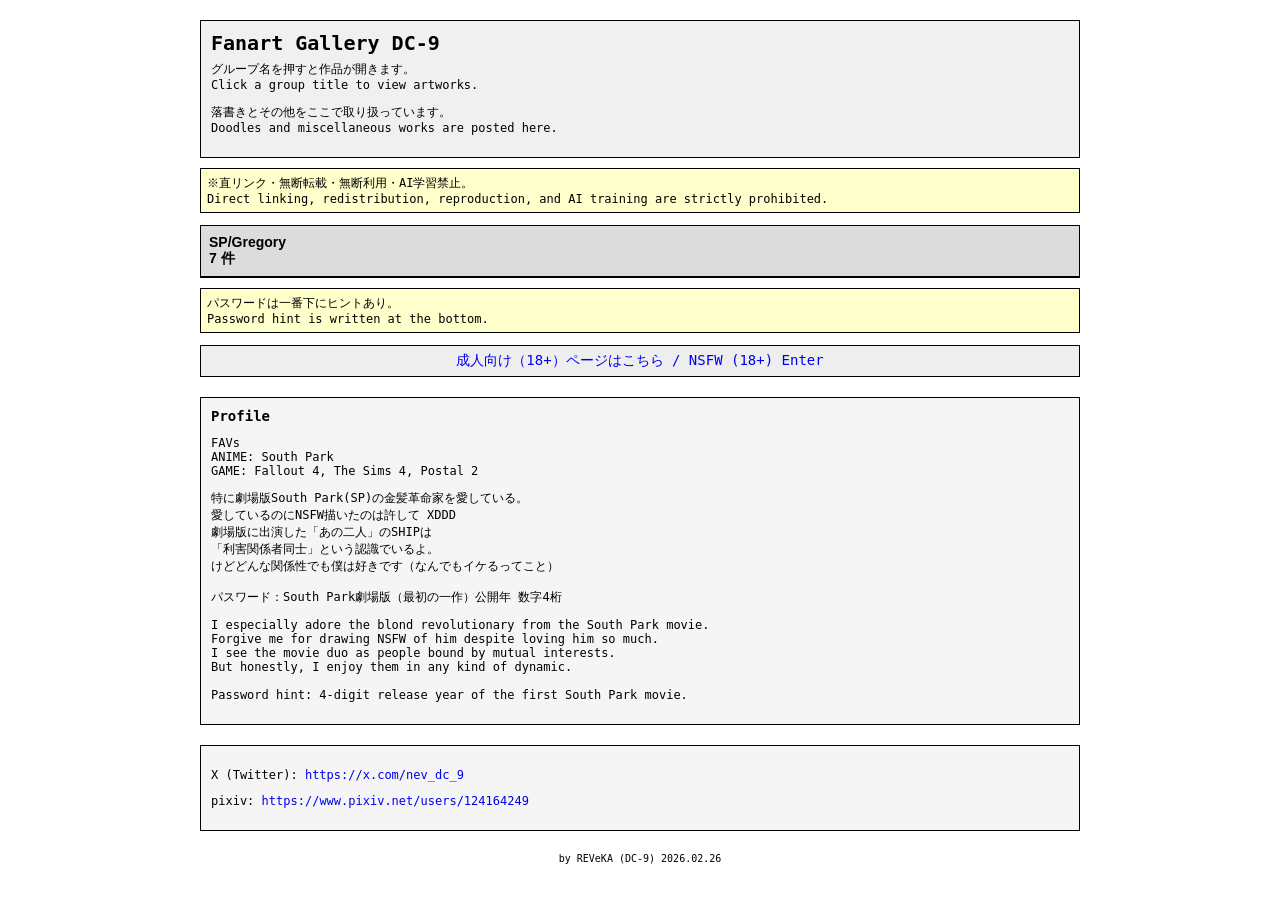
<file: index.html>
<!doctype html>
<html lang="ja">
<head>
  <meta charset="utf-8" />
  <meta name="viewport" content="width=device-width, initial-scale=1" />
  <title>Fanart Gallery DC-9</title>
  <link rel="stylesheet" href="styles.css" />
</head>
<body>

  <div class="page-wrapper">

    <header class="site-header">
      <h1>Fanart Gallery DC-9</h1>

      <p class="subtitle">
        グループ名を押すと作品が開きます。<br>
        Click a group title to view artworks.
      </p>

      <p class="header-note">
        落書きとその他をここで取り扱っています。<br>
        Doodles and miscellaneous works are posted here.
      </p>
    </header>

    <p class="notice">
      ※直リンク・無断転載・無断利用・AI学習禁止。<br>
      Direct linking, redistribution, reproduction, and AI training are strictly prohibited.
    </p>

    <main class="container">
      <section id="gallery" class="accordion"
        aria-label="Fanart Gallery">
      </section>
    </main>

    <p class="notice">
      パスワードは一番下にヒントあり。<br>
      Password hint is written at the bottom.
    </p>

    <p class="nsfw-link">
      <a href="nsfw-gate.html">
        成人向け（18+）ページはこちら / NSFW (18+) Enter
      </a>
    </p>

    <div class="profile-box">
      <h2>Profile</h2>

      <p>
        FAVs<br>
        ANIME: South Park<br>
        GAME: Fallout 4, The Sims 4, Postal 2
      </p>

      <p>
        特に劇場版South Park(SP)の金髪革命家を愛している。<br>
        愛しているのにNSFW描いたのは許して XDDD<br>
        劇場版に出演した「あの二人」のSHIPは<br>
        「利害関係者同士」という認識でいるよ。<br>
        けどどんな関係性でも僕は好きです（なんでもイケるってこと）<br><br>
        パスワード：South Park劇場版（最初の一作）公開年 数字4桁<br>
      </p>

      <p>
        I especially adore the blond revolutionary from the South Park movie.<br>
        Forgive me for drawing NSFW of him despite loving him so much.<br>
        I see the movie duo as people bound by mutual interests.<br>
        But honestly, I enjoy them in any kind of dynamic.<br><br>
        Password hint: 4-digit release year of the first South Park movie.
      </p>

    </div>

    <div class="sns-links">
      <p>
        X (Twitter): 
        <a href="https://x.com/nev_dc_9" target="_blank" rel="noopener">
          https://x.com/nev_dc_9
        </a>
      </p>

      <p>
        pixiv: 
        <a href="https://www.pixiv.net/users/124164249" target="_blank" rel="noopener">
          https://www.pixiv.net/users/124164249
        </a>
      </p>
    </div>

    <footer class="site-footer">
      <small>
        by REVeKA (DC-9) 2026.02.26
      </small>
    </footer>

  </div>

  <script src="data.js"></script>
  <script src="app.js"></script>
</body>
</html>
</file>
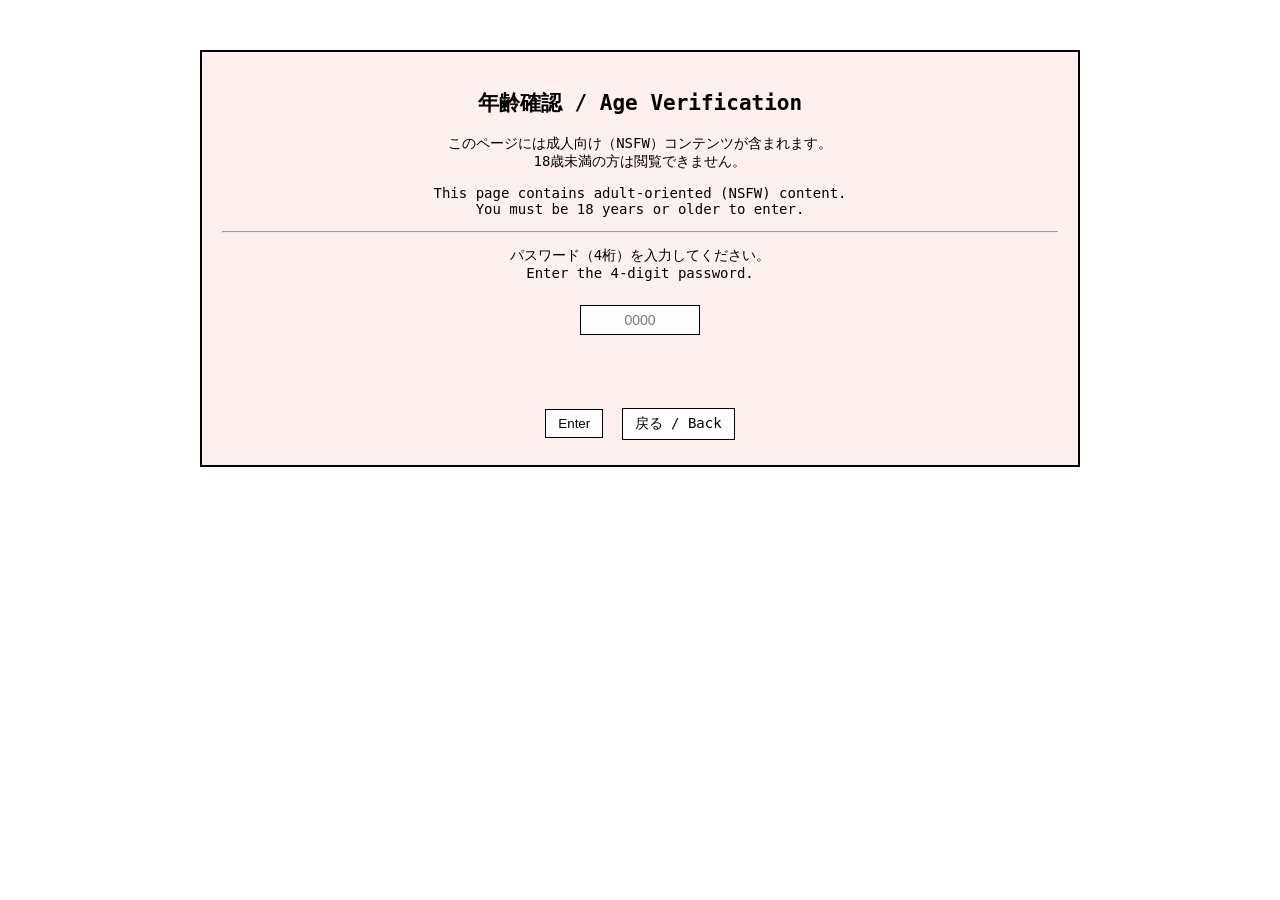
<file: nsfw-gate.html>
<!doctype html>
<html lang="ja">
<head>
<meta charset="utf-8">
<meta name="viewport" content="width=device-width, initial-scale=1">
<title>NSFW Warning</title>
<link rel="stylesheet" href="styles.css">
</head>
<body>

<div class="page-wrapper">

  <div class="warning-box">
    <h2>年齢確認 / Age Verification</h2>

    <p>
      このページには成人向け（NSFW）コンテンツが含まれます。<br>
      18歳未満の方は閲覧できません。
    </p>

    <p>
      This page contains adult-oriented (NSFW) content.<br>
      You must be 18 years or older to enter.
    </p>

    <hr>

    <p>
      パスワード（4桁）を入力してください。<br>
      Enter the 4-digit password.
    </p>

    <input 
      type="password" 
      id="passwordInput" 
      maxlength="4"
      inputmode="numeric"
      pattern="[0-9]*"
      class="password-input"
      placeholder="0000"
    >

    <p id="errorMessage" class="error-message"></p>

    <div class="warning-buttons">
      <button class="enter-btn" id="enterBtn">
        Enter
      </button>

      <a href="index.html" class="back-btn">
        戻る / Back
      </a>
    </div>

  </div>

</div>

<script>
  const CORRECT_PASSWORD = "1999";

  const input = document.getElementById("passwordInput");
  const button = document.getElementById("enterBtn");
  const error = document.getElementById("errorMessage");

  function checkPassword() {
    if (input.value === CORRECT_PASSWORD) {
      window.location.href = "nsfw.html";
      return;
    }

    input.value = "";

    error.innerHTML = `
      パスワードが違います。<br>
      ヒント：Topページの一番下参照。<br>
      <br>
      Incorrect password.<br>
      Hint: Check the bottom of the main page.<br><br>
      <small>If you're a 1337 hacker, you know what to do :)</small>
    `;
  }

  button.addEventListener("click", checkPassword);

  input.addEventListener("keydown", function(e) {
    if (e.key === "Enter") {
      checkPassword();
    }
  });
</script>

</body>
</html>
</file>
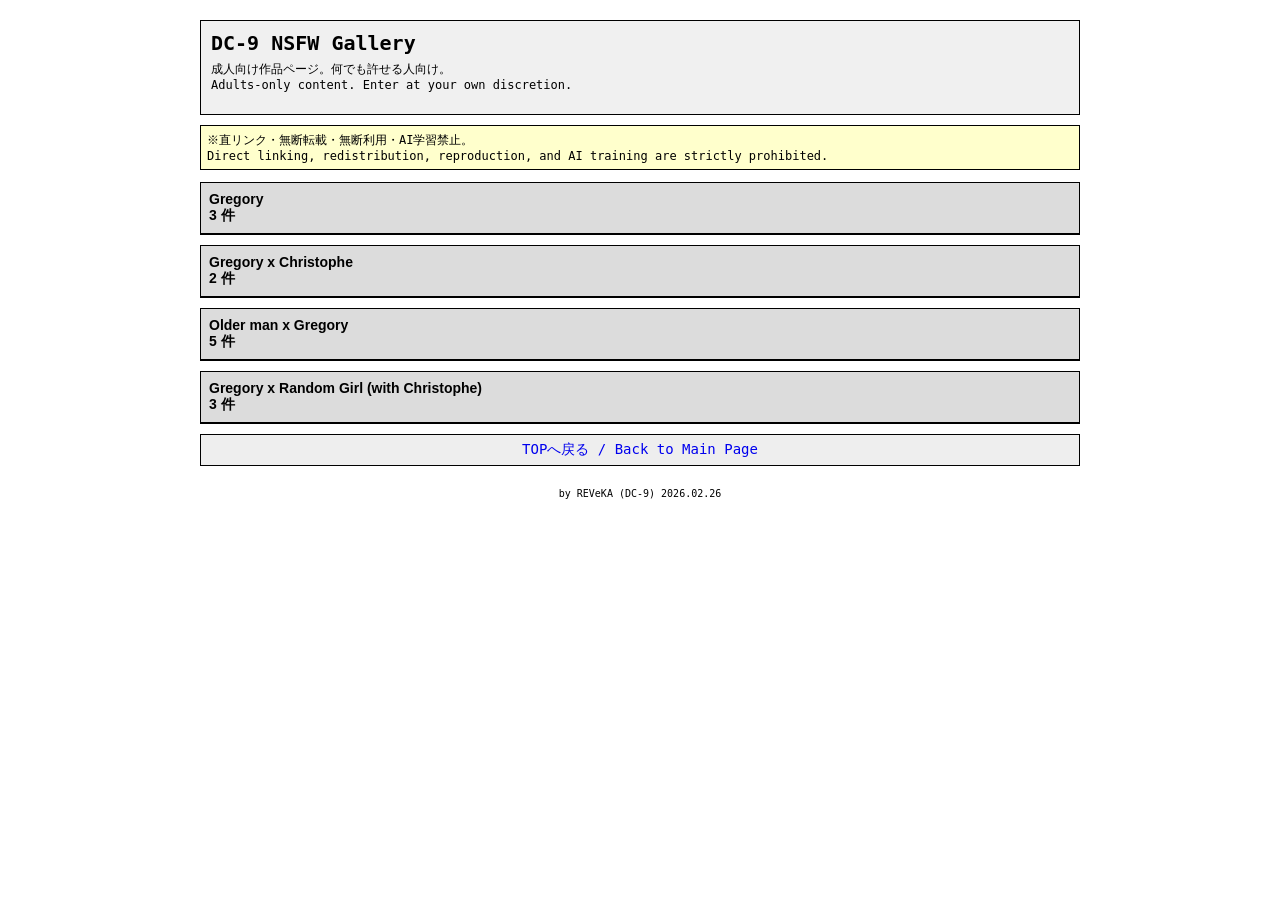
<file: nsfw.html>
<!doctype html>
<html lang="ja">
<head>
<meta charset="utf-8">
<meta name="viewport" content="width=device-width, initial-scale=1">
<title>Fanart Gallery DC-9 | NSFW</title>
<link rel="stylesheet" href="styles.css">
</head>
<body>

<div class="page-wrapper">

  <header class="site-header">
    <h1>
      DC-9 NSFW Gallery
    </h1>
    <p class="subtitle">
      成人向け作品ページ。何でも許せる人向け。<br>
      Adults-only content. Enter at your own discretion.
    </p>
  </header>

  <p class="notice">
    ※直リンク・無断転載・無断利用・AI学習禁止。<br>
    Direct linking, redistribution, reproduction, and AI training are strictly prohibited.
  </p>

  <main class="container">
    <section id="gallery" class="accordion"
      aria-label="NSFW Gallery">
    </section>
  </main>

  <p class="nsfw-link">
    <a href="index.html">
      TOPへ戻る / Back to Main Page
    </a>
  </p>

  <footer class="site-footer">
    <small>
      by REVeKA (DC-9) 2026.02.26
    </small>
  </footer>

</div>

<script src="nsfw-data.js"></script>
<script src="app.js"></script>

</body>
</html>
</file>
<file: styles.css>
/* ===== Base ===== */

*,
*::before,
*::after {
  box-sizing: border-box;
}

html, body {
  margin: 0;
  padding: 0;
  background: #fff;
  color: #000;
  font-family: "MS PGothic", "MS Gothic", Osaka, monospace;
  font-size: 14px;
}

/* ===== Layout ===== */

.page-wrapper {
  width: 100%;
  max-width: 900px;
  margin: 0 auto;
  padding: 0 10px;
}

.site-header,
.notice,
.container,
.site-footer {
  width: 100%;
}

/* ===== Header ===== */

.site-header {
  margin-top: 20px;
  padding: 10px;
  border: 1px solid #000;
  background: #f0f0f0;
}

.site-header h1 {
  margin: 0;
  font-size: 20px;
}

.subtitle,
.header-note {
  margin-top: 6px;
  font-size: 12px;
}

.header-row {
  display: flex;
  justify-content: space-between;
  align-items: center;
}

/* ===== Notice / Links ===== */

.notice {
  margin-top: 10px;
  padding: 6px;
  border: 1px solid #000;
  background: #ffffcc;
  font-size: 12px;
}

.mature-link,
.nsfw-link {
  margin-top: 10px;
  padding: 6px;
  border: 1px solid #000;
  background: #eee;
  text-align: center;
}

.mature-link a,
.nsfw-link a,
.sns-links a {
  color: #0000ee;
  text-decoration: none;
}

.mature-link a:hover,
.nsfw-link a:hover,
.sns-links a:hover {
  background: #ffffcc;
}

/* ===== Footer ===== */

.site-footer {
  margin: 20px 0;
  font-size: 12px;
  text-align: center;
}

/* ===== Accordion ===== */

.group {
  border: 1px solid #000;
  margin-bottom: 10px;
}

.group-header {
  width: 100%;
  padding: 8px;
  border: none;
  background: #dcdcdc;
  font-weight: bold;
  font-size: 14px;
  text-align: left;
  cursor: pointer;
}

.group-header:hover {
  background: #c0c0c0;
}

.panel {
  max-height: 0;
  overflow: hidden;
  transition: max-height 0.2s ease;
  border-top: 1px solid #000;
  background: #fff;
}

.panel-inner {
  padding: 10px;
}

/* ===== Gallery Grid ===== */

.grid {
  display: grid;
  grid-template-columns: repeat(auto-fit, minmax(140px, 1fr));
  gap: 10px;
}

.card {
  display: block;
  padding: 4px;
  border: 1px solid #000;
  background: #fff;
  text-decoration: none;
  color: #0000ee;
}

.card:hover {
  background: #ffffcc;
}

.thumb {
  width: 100%;
  display: block;
  border: 1px solid #000;
}

.caption {
  margin-top: 4px;
  font-size: 12px;
}

.caption .title {
  font-weight: bold;
}

.caption .desc {
  font-size: 11px;
}

/* ===== Modal ===== */

.modal {
  position: fixed;
  inset: 0;
  display: none;
  background: rgba(0,0,0,0.7);
  align-items: center;
  justify-content: center;
}

.modal[aria-hidden="false"] {
  display: flex;
}

.modal-content {
  width: 100%;
  max-width: 900px;
  max-height: 90vh;
  overflow: auto;
  border: 2px solid #000;
  background: #fff;
}

.modal-bar {
  padding: 5px;
  background: #dcdcdc;
  border-bottom: 1px solid #000;
}

.modal-close {
  margin-top: 5px;
  font-size: 12px;
  border: 1px solid #000;
  background: #fff;
  cursor: pointer;
}

.modal-img {
  width: 100%;
  display: block;
}

/* ===== Profile / SNS ===== */

.profile-box,
.sns-links {
  margin-top: 20px;
  padding: 10px;
  border: 1px solid #000;
  background: #f5f5f5;
  font-size: 12px;
}

.profile-box h2 {
  margin: 0 0 8px;
  font-size: 14px;
}

/* ===== NSFW Gate ===== */

.warning-box {
  margin-top: 50px;
  padding: 20px;
  border: 2px solid #000;
  background: #fff0f0;
  text-align: center;
}

.warning-buttons {
  margin-top: 20px;
}

.enter-btn,
.back-btn {
  display: inline-block;
  padding: 6px 12px;
  margin: 5px;
  border: 1px solid #000;
  background: #fff;
  color: #000;
  text-decoration: none;
}

.enter-btn:hover {
  background: #ffcccc;
}

.back-btn:hover {
  background: #ccccff;
}

.password-input {
  margin-top: 10px;
  padding: 6px;
  width: 120px;
  font-size: 14px;
  text-align: center;
  border: 1px solid #000;
}

.error-message {
  margin-top: 8px;
  min-height: 40px;
  font-size: 12px;
  color: red;
}

/* ===== Responsive ===== */

@media (max-width: 600px) {
  html, body {
    font-size: 13px;
  }

  .header-row {
    flex-direction: column;
    align-items: flex-start;
    gap: 6px;
  }

  .group-header {
    font-size: 13px;
    padding: 6px;
  }

  .notice {
    font-size: 11px;
  }

  .modal-content {
    width: 100%;
  }
}
</file>
